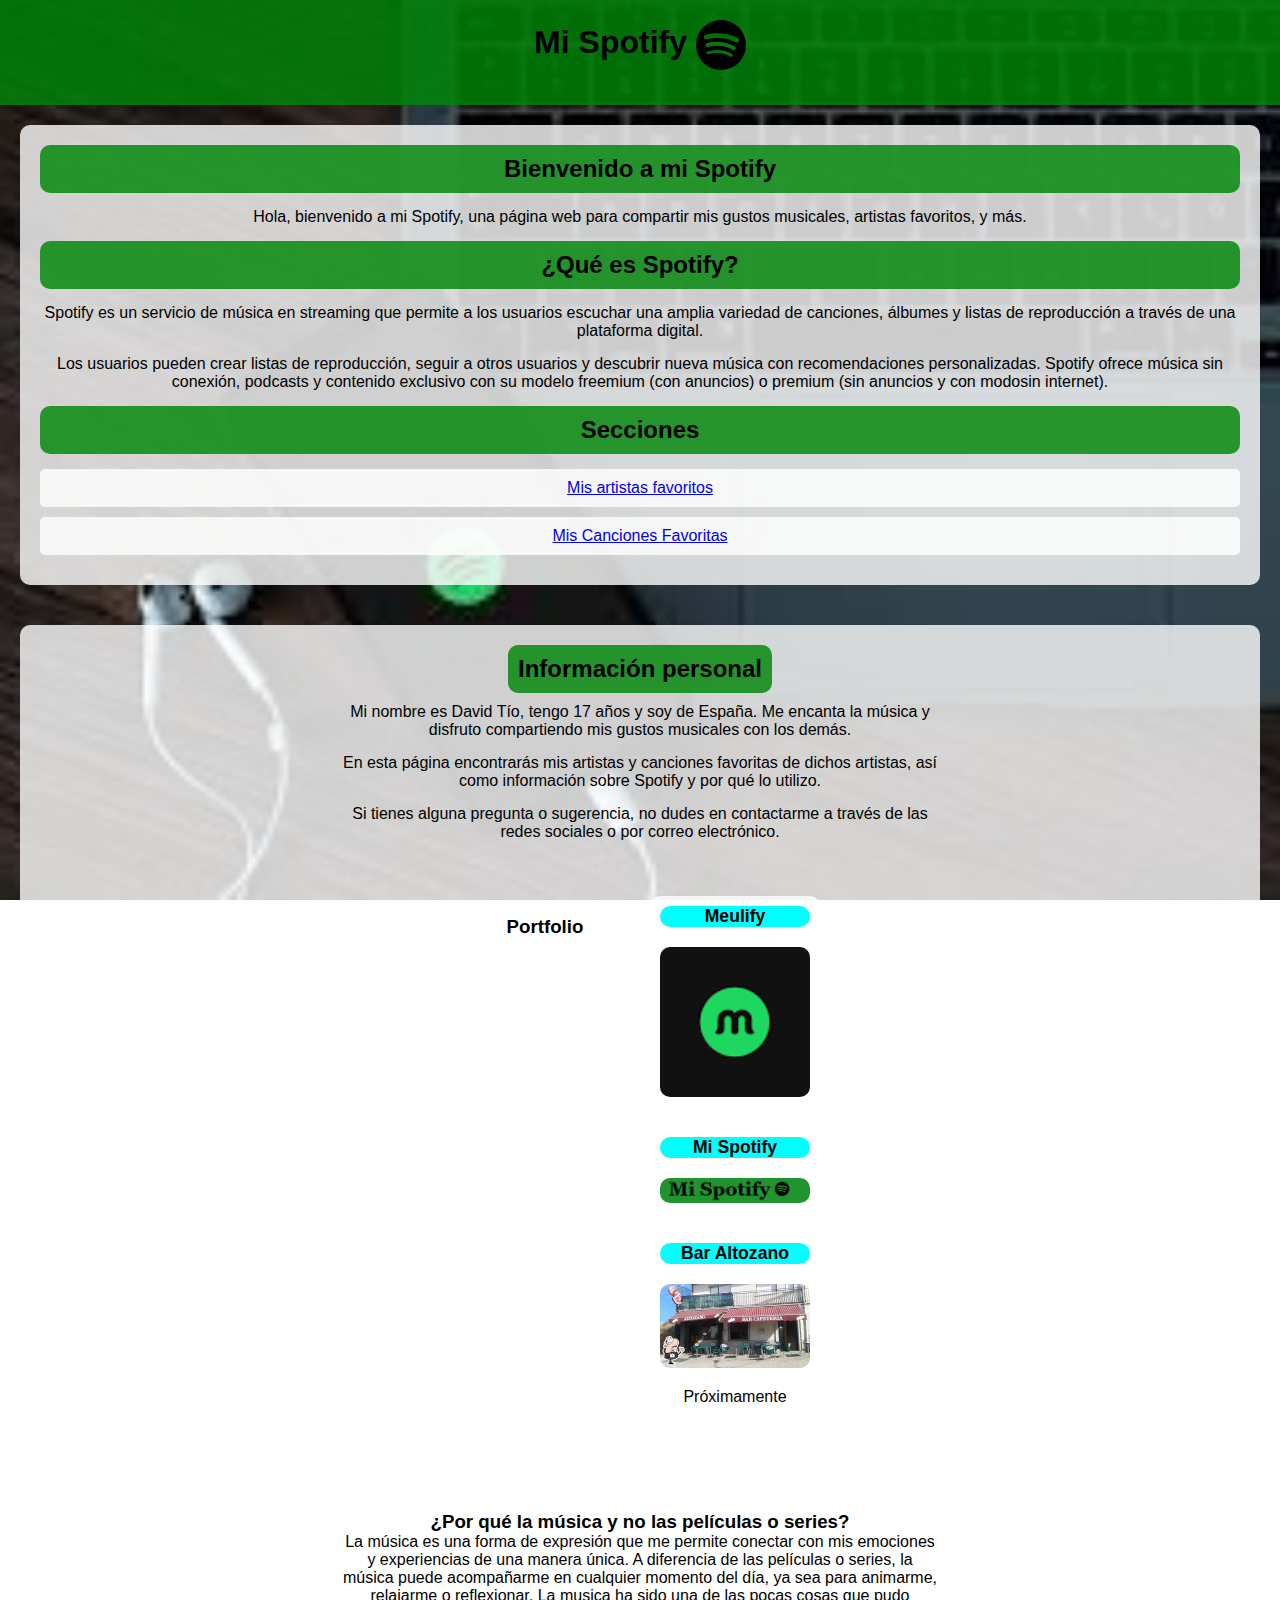
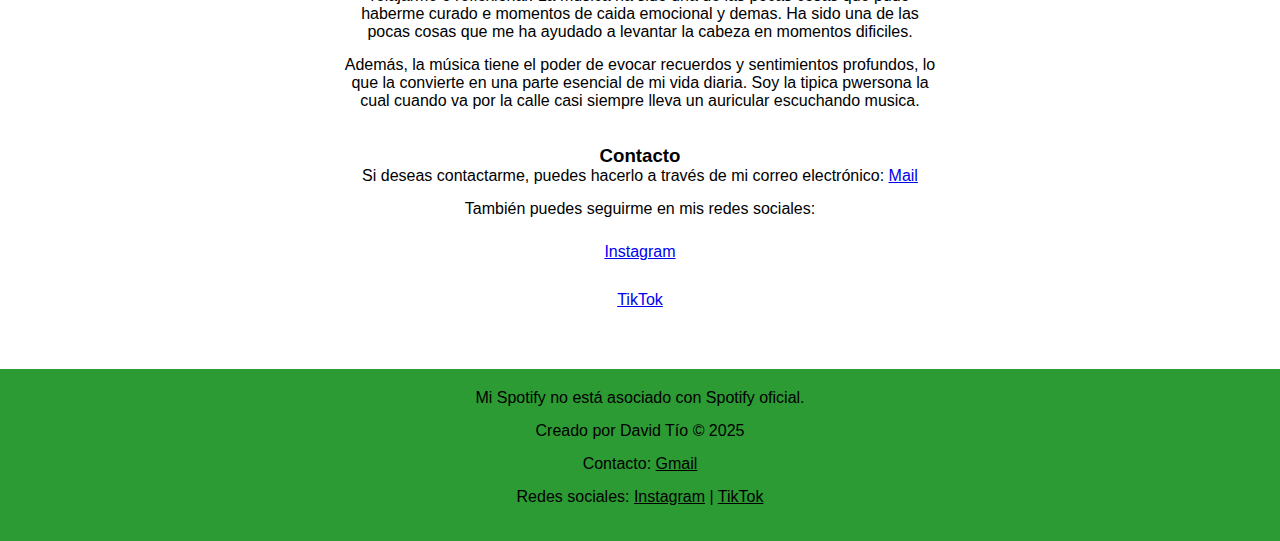
<file: index.html>
<!DOCTYPE html>
<html lang="es">
<head>
<meta charset="UTF-8">
<meta name="viewport" content="width=device-width, initial-scale=1.0">
<meta name="description" content="Una página web para compartir mis gustos musicales, artistas favoritos, y más.">
<link rel="stylesheet" href="style.css">
<link rel="icon" type="image/x-icon" href="./assets/icons/spotify.ico">
<title>Mi Spotify</title>
</head>
<body>
  <header>
    <h1>
      Mi Spotify
      <svg xmlns="http://www.w3.org/2000/svg" width="50" height="50" fill="currentColor" class="bi bi-spotify" viewBox="0 0 16 16">
        <path d="M8 0a8 8 0 1 0 0 16A8 8 0 0 0 8 0m3.669 11.538a.5.5 0 0 1-.686.165c-1.879-1.147-4.243-1.407-7.028-.77a.499.499 0 0 1-.222-.973c3.048-.696 5.662-.397 7.77.892a.5.5 0 0 1 .166.686m.979-2.178a.624.624 0 0 1-.858.205c-2.15-1.321-5.428-1.704-7.972-.932a.625.625 0 0 1-.362-1.194c2.905-.881 6.517-.454 8.986 1.063a.624.624 0 0 1 .206.858m.084-2.268C10.154 5.56 5.9 5.419 3.438 6.166a.748.748 0 1 1-.434-1.432c2.825-.857 7.523-.692 10.492 1.07a.747.747 0 1 1-.764 1.288"/>
      </svg>
    </h1>

   
  <nav class="nav-menu">
      <ul>
        <li><a href="index.html">Inicio</a></li>
        <li><a href="artistasfavoritos.html">Mis artistas favoritos</a></li>
        <li><a href="cancionesfavoritas.html">Mis canciones favoritas</a></li>
      </ul>
    </nav>
</header>

<main>

    <h2>Bienvenido a mi Spotify</h2>
      <p>Hola, bienvenido a mi Spotify, una página web para compartir mis gustos musicales, artistas favoritos, y más.</p>
    

    <section class="que-es-spotify">
      <h2>¿Qué es Spotify?</h2>
      <p>Spotify es un servicio de música en streaming que permite a los usuarios escuchar una amplia variedad de canciones, álbumes y listas de reproducción a través de una plataforma digital.</p>
      <p>Los usuarios pueden crear listas de reproducción, seguir a otros usuarios y descubrir nueva música con recomendaciones personalizadas. Spotify ofrece música sin conexión, podcasts y contenido exclusivo con su modelo freemium (con anuncios) o premium (sin anuncios y con modosin internet).</p>
    </section>

    <h2>Secciones</h2>
    <ul>
    <li><a href="artistasfavoritos.html">Mis artistas favoritos</a></li>
    <li><a href="cancionesfavoritas.html">Mis Canciones Favoritas</a></li>
    </ul>
  </main>
  <section class="Informacion-personal">
    <h2>Información personal</h2>
    <p>Mi nombre es David Tío, tengo 17 años y soy de España. Me encanta la música y disfruto compartiendo mis gustos musicales con los demás.</p>
    <p>En esta página encontrarás mis artistas y canciones favoritas de dichos artistas, así como información sobre Spotify y por qué lo utilizo.</p>
    <p>Si tienes alguna pregunta o sugerencia, no dudes en contactarme a través de las redes sociales o por correo electrónico.</p>
    
     
      <section class="portfolio">
         <h3>Portfolio</h3>
        <div class="grid-container">
        <article>
          <h4>Meulify</h4>
          <img src="[data-uri]" alt="Meulify"></article>
        <article><h4>Mi Spotify</h4><img src="./assets/imagenes/mi_spotify.png" alt="Mi spotify Logo"> </article>
        <article><h4>Bar Altozano</h4><img src="./assets/imagenes/altozano.jpeg" alt="Imagen del Bar Altozano"><p>Próximamente</p></article>
        </div>

    </section>
    
    <section class="el-porque-la-musica-y-no-las-peliculas-o-series">
      <h3>¿Por qué la música y no las películas o series?</h3>
      <p>La música es una forma de expresión que me permite conectar con mis emociones y experiencias de una manera única. A diferencia de las películas o series, la música puede acompañarme en cualquier momento del día, ya sea para animarme, relajarme o reflexionar. La musica ha sido una de las pocas cosas que pudo haberme curado e momentos de caida emocional y demas. Ha sido una de las pocas cosas que me ha ayudado a levantar la cabeza en momentos dificiles.</p>
      <p>Además, la música tiene el poder de evocar recuerdos y sentimientos profundos, lo que la convierte en una parte esencial de mi vida diaria. Soy la tipica pwersona la cual cuando va por la calle casi siempre lleva un auricular escuchando musica.</p>
    </section>
    <section class="contacto">
      <h3>Contacto</h3>
      <p>Si deseas contactarme, puedes hacerlo a través de mi correo electrónico: <a href="mailto:hp.15sq100.es@gmail.com">Mail</a></p>
      <p>También puedes seguirme en mis redes sociales:</p>
      <ul>
        <li><a href="https://www.instagram.com/eltio_cdt/" target="_blank">Instagram</a></li>
        <li><a href="https://www.tiktok.com/@eltiocdt" target="_blank">TikTok</a></li>
      </ul>
    
  </section>
  </section>

  
  
  <footer>
    <p>Mi Spotify no está asociado con Spotify oficial.</p>
    <p>Creado por David Tío &copy; 2025</p>
    <p>Contacto: <a href="mailto:hp.15sq100.es@gmail.com">Gmail</a></p>
    <p>Redes sociales: <a href="https://www.instagram.com/eltio_cdt/" target="_blank">Instagram</a> | <a href="https://www.tiktok.com/@eltiocdt" target="_blank">TikTok</a></p>
  </footer>


</body>
</html>
</file>
<file: style.css>
* {
  margin: 0;
  padding: 0;
  box-sizing: border-box;
}

:root {
  --main-color: rgba(0, 133, 7, 0.824);
  --secondary-color: black;
}

html, body {
  height: 100%;
  margin: 0;
}

body {
  display: flex;
  flex-direction: column;
  min-height: 100vh;
}

main {
  flex: 1;
}
body {
  font-family: 'Arial', sans-serif;
  background: url('./assets/imagenes/spotify.jpg') no-repeat center center fixed;
  background-size: cover;
  color: #000;
}

header {
  background-color: var(--main-color);
  color: var(--secondary-color);
  text-align: center;
  padding: 20px;
  position: relative;
}

header h1 {
  display: inline-block;
}

header svg {
  vertical-align: middle;
}

.menu-toggle {
  display: none;
  position: absolute;
  right: 20px;
  top: 20px;
  font-size: 30px;
  background: none;
  border: none;
  cursor: pointer;
  color: var(--secondary-color);
}

.nav-menu {
  max-height: 0;
  overflow: hidden;
  opacity: 0;
  transform: translateY(-20px);
  transition: max-height 0.6s ease-in-out, opacity 0.5s ease, transform 0.5s ease;
}

.nav-menu.active {
  max-height: 500px; 
  opacity: 1;
  transform: translateY(0);
}

@media (max-width: 768px) {
  .nav-menu ul {
    flex-direction: column;
    text-align: center;
  }
}
.nav-menu ul {
  list-style: none;
  display: flex;
  justify-content: center;
  flex-wrap: wrap;
  padding: 20px;
  background: rgba(255, 255, 255, 0.8);
}

.nav-menu ul li {
  margin: 10px;
}

.nav-menu ul li a {
  text-decoration: none;
  color: var(--secondary-color);
  font-weight: bold;
}

main {
  padding: 20px;
  background: rgba(255, 255, 255, 0.8);
  margin: 20px;
  border-radius: 10px;
}

h1, h2 {
  margin-bottom: 15px;
}

h2 {
  background-color: var(--main-color);
  color: var(--secondary-color);
  border-radius: 10px;
  padding: 10px;
  text-align: center;
}

p {
  margin-bottom: 15px;
  text-align: center;
}
ul {
  list-style-type: none;
  padding: 0;
}
ul > li {
  margin: 10px 0;
  padding: 10px;
  background-color: rgba(255, 255, 255, 0.8);
  border-radius: 5px;
  text-align: center;
  transition: background-color 0.3s ease;
}
ul > li:hover {
  background-color: rgba(0, 133, 7, 0.824);
  color: var(--secondary-color);
}
footer {
  background-color: var(--main-color);
  text-align: center;
  padding: 20px;
  color: var(--secondary-color);
}

footer a {
  color: var(--secondary-color);
  text-decoration: underline;
}

img {
  max-width: 100%;
  height: auto;
  display: block;
  margin: 20px auto;
  transition: transform 0.3s ease;
}

img:hover {
  transform: scale(1.05);
}


@media (max-width: 768px) {
  .menu-toggle {
    display: block;
  }

  .nav-menu {
    display: none;
  }

  .nav-menu.active {
    display: block;
  }

  .nav-menu ul {
    flex-direction: column;
    text-align: center;
  }
}
.Informacion-personal {
  display: flex;
  flex-direction: column;
  align-items: center;
  padding: 20px;
  margin: 20px;
  background: rgba(255, 255, 255, 0.8);
  border-radius: 10px;
}
.Informacion-personal img {
  width: 150px;
  height: 150px;
  border-radius: 50%;
  margin-bottom: 20px;
}
.Informacion-personal h2 {
  margin-bottom: 10px;
  color: var(--secondary-color);
  text-align: center;
}
.Informacion-personal p {
  text-align: center;
  max-width: 600px;
}
.Informacion-personal h3 {
  margin-top: 20px;
  color: var(--secondary-color);
  text-align: center;
}
.portfolio{
  display: grid;
  grid-template-columns: repeat(2, 1fr);
  grid-template-rows: repeat(2, auto);
  gap: 20px;
  padding: 20px;
  margin: 20px auto;

}
.portfolio img{
  max-width: 100%;
  height: auto;
  border-radius: 10px;
}
.portfolio h4{
  font-size: 1.10rem;
  text-align: center;
  justify-content: center;
  background-color: aqua;
  border-radius: 15px;

}
.portfolio article{
  background-color: rgba(255, 255, 255, 0.8);
  border-radius: 10px;
  padding: 10px;
  text-align: center;
  transition: transform 0.6s ease;
}
.portfolio article:hover{
  transform: scale(1.05);
  box-shadow: 0 4px 8px rgba(0, 0, 0, 0.2);
  background-color: grey;
}
</file>
